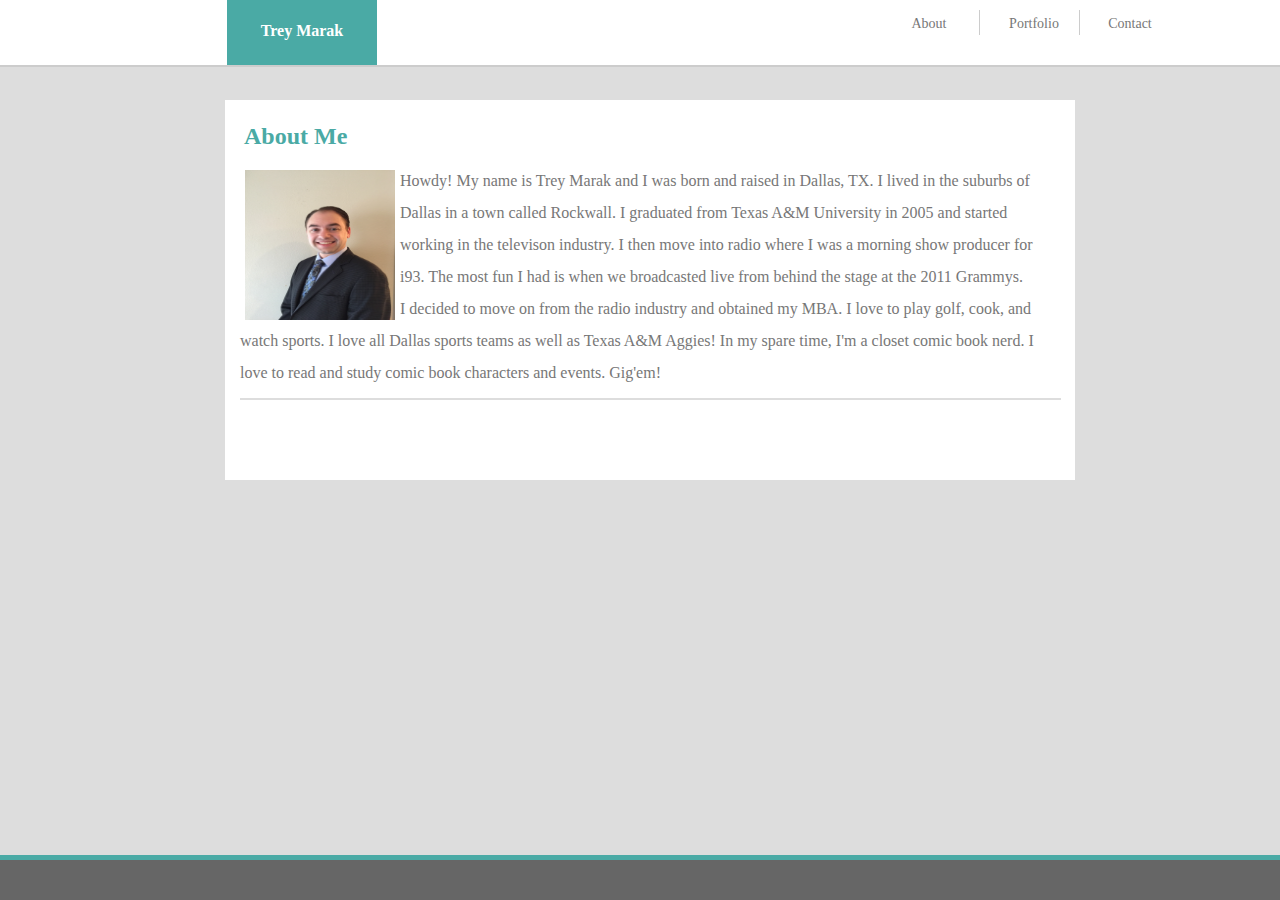
<file: index.html>
<!DOCTYPE html>

<html>

<head>
    <link rel="stylesheet" href="assets/css/reset.css">
    <link rel="stylesheet" href="assets/css/style.css">
    <title>Trey Marak</title>

</head>
<body>


<div class="header">
        <h1>Trey Marak</h1>
        <div class="boxset">
                <a href="#" class="About">About</a>
                <a href="portfolio.html" class="Portfolio">Portfolio</a>
                <a href="contact.html" class="Contact">Contact</a>
        </div>
</div>


    

   <div class="section">
        <h2>About Me</h2>
    <img src="assets/images/IMG_3051.jpg" alt="Treys Photo">
    
    <p>Howdy! My name is Trey Marak and I was born and raised in Dallas, TX. I lived in the suburbs of Dallas in a town called Rockwall. I graduated from Texas A&M University in 2005 and started working in the televison industry. I then move into radio where I was a morning show producer for i93. The most fun I had is when we broadcasted live from behind the stage at the 2011 Grammys.</p>

    <p>I decided to move on from the radio industry and obtained my MBA. I love to play golf, cook, and watch sports. I love all Dallas sports teams as well as Texas A&M Aggies! In my spare time, I'm a closet comic book nerd. I love to read and study comic book characters and events. Gig'em!</p>
   </div>

   <div class="divider"></div>
   
   <div class="line"></div>

   <div class="footer"></div>
   
</body>
</html>
</file>
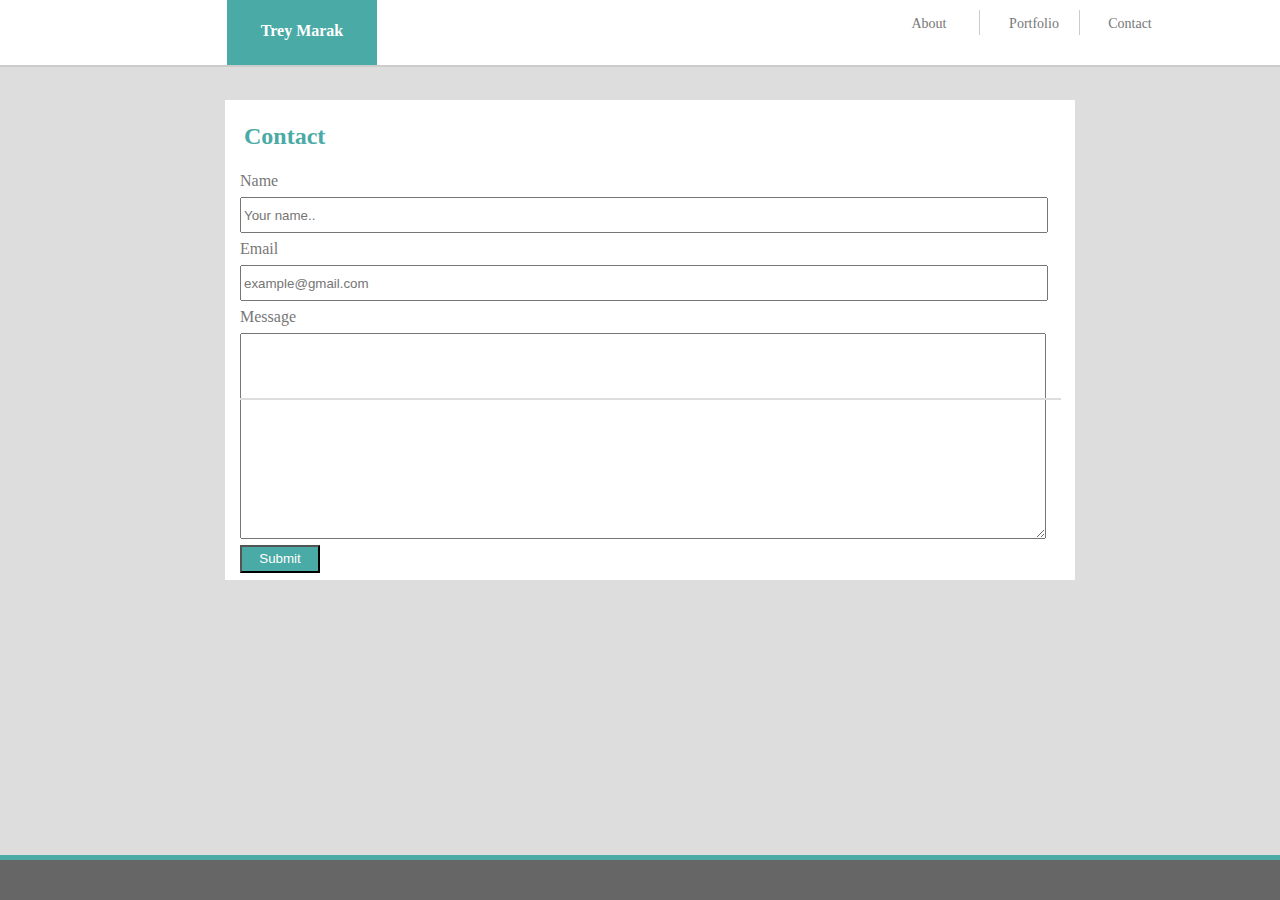
<file: contact.html>
<!DOCTYPE html>

<html>


<head>
        <link rel="stylesheet" href="assets/css/reset.css">
        <link rel="stylesheet" href="assets/css/style.css">
        <title>Trey Marak-Contact</title>

</head>
<body>

    <div class="header">
        <h1>Trey Marak</h1>
    <div class="boxset">
        <a href="index.html" class="About">About</a>
        <a href="portfolio.html" class="Portfolio">Portfolio</a>
        <a href="#" class="Contact">Contact</a>
        </div>
    </div>

    <div class="info">
        <h2>Contact</h2>
           
            <label for="fname">Name</label>
            <input type="text" id="fname" name="firstname" placeholder="Your name..">
            <label for="femail">Email</label>
            <input type="text" id="femail" name="Email" placeholder="example@gmail.com">
            <label for="fmessage">Message</label>
            <textarea id="fmessage" name="Message"></textarea>
            <input type="submit" value="Submit">

       </div>
    
       <div class="divider"></div>
       
       <div class="line"></div>
    
       <div class="footer"></div>

</body>
</html>
</file>
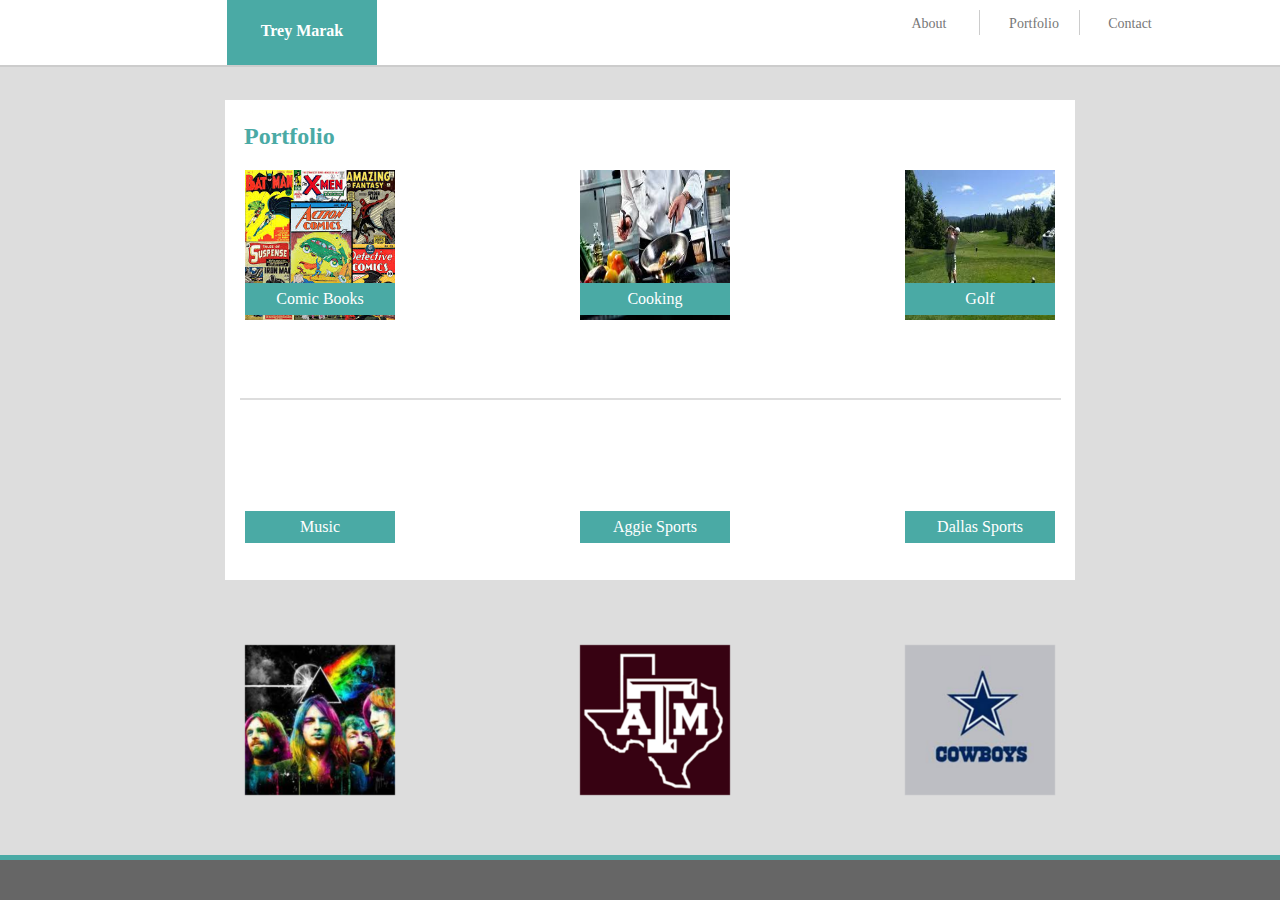
<file: portfolio.html>
<!DOCTYPE html>

<html>

<head>
        <link rel="stylesheet" href="assets/css/reset.css">
        <link rel="stylesheet" href="assets/css/style.css">
        <title>Trey Marak-Portfolio</title>
    
    </head>
    <body>
    
    
    <div class="header">
            <h1>Trey Marak</h1>
            <div class="boxset">
                    
                <a href="index.html" class="About">About</a>
                <a href="#" class="Portfolio">Portfolio</a>
                <a href="contact.html" class="Contact">Contact</a>

            </div>
    </div>
     
    
       <div class="picture">
            <h2>Portfolio</h2>

        <label for="Comic Books">Comic Books</label>
        <img src="assets/images/Comic Books.jpg" alt="Comic Books">

        <label for="Cooking">Cooking</label>
        <img src="assets/images/Cooking.jpg" alt="Cooking">

        <label for="Golf">Golf</label>
        <img src="assets/images/Golf.jpg" alt="Golf">

        <label for="Music">Music</label>
        <img src="assets/images/Music.jpg" alt="Music">

        <label for="Aggie Sports">Aggie Sports</label>
        <img src="assets/images/Aggie Sports.png" alt="Aggie Sports">

        <label for="Dallas Sports">Dallas Sports</label>
        <img src="assets/images/Dallas Sports.jpg" alt="Dallas Sports">

       </div>
    
       <div class="divider"></div>
       
       <div class="line"></div>
    
       <div class="footer"></div>
       
    </body>
</html>
</file>
<file: assets/css/style.css>
/* Stylesheet for index page */

body{
    background-color: #dddddd;
}

h1{
    background-color: #4aaaa5;
    color: white;
    text-align: center;
    position: relative;
    width: 150px;
    height: 50px;
    right: 55px;
    padding-top: 15px;
}
a{
    text-decoration: none;
    color: #777777;
}
.header{
    display: flex;
    justify-content: space-around;
    align-items: center;
    background-color: #ffffff;
    border-bottom: 2px solid #cccccc;
}

.boxset{
    display: flex;
    justify-content: space-between;
    border: 1px solid #666666;
    color: #777777;
    font-size: 14px;
}

.About{
    background-color: #ffffff;
    text-align: center;
    border-right: 1px solid #cccccc;
    position: fixed;
    top: 10px;
    right: 300px;
    width: 100px;
    height: 25px;
    
}

.Portfolio{
    background-color: #ffffff;
    text-align: center;
    border-right: 1px solid #cccccc;
    position: fixed;
    top: 10px;
    right: 200px;
    width: 90px;
    height: 25px;
}
.Contact{
    background-color: #ffffff;
    text-align: center;
    position: fixed;
    top: 10px;
    right: 100px;
    width: 100px;
    height: 25px;
}

.About:hover{

    background-color: #4aaaa5;
    
}

.Portfolio:hover{

    background-color: #4aaaa5;
    
}

.Contact:hover{

    background-color: #4aaaa5;
    
}

h2{
    color: #4aaaa5;
    background-color: #ffffff;
    position: fixed;
    font-family: Georgia;
    font-size: 24px;
    top: 100px;
    left: 225px;
    width: 64.9%;
    height: 50px;
    padding-top: 12px;
    padding-left: 19px;
}

.divider{
    position: fixed;
    left: 240px;
    bottom: 500px;
    width: 64%;
    background-color: #dddddd;
    padding: 1px;
}
.section{
    position: fixed;
    top: 150px;
    left: 225px;
    width: 820px;
    height: 300px;
    background-color: #ffffff;
    color: #777777;
    padding: 15px;
}

img{
    float: left;
    width: 150px;
    height: 150px;
    padding: 5px;
}

.line{
    position: fixed;
    left: 0;
    bottom: 5px;
    width: 100%;
    background-color: #4aaaa5;
    padding: 20px;
}
.footer{
    position: fixed;
    left: 0;
    bottom: 0;
    width: 100%;
    background-color: #666666;
    padding: 20px;

}


/* Stylesheet for contact page */

.info{
    position: fixed;
    top: 150px;
    left: 225px;
    width: 820px;
    height: 400px;
    background-color: #ffffff;
    color: #777777;
    padding: 15px;
}

input{
    width: 800px;
    height: 30px;
}


textarea[id="fmessage"]{

    width: 800px;
    height: 200px;
}

input[type="submit"]{
    
    background-color: #4aaaa5;
    color: white;
    position: relative;
    bottom: 8px;
    width: 80px;
    height: 28px;
}


/* Stylesheet for portfolio page */

.picture{

    position: fixed;
    top: 150px;
    left: 225px;
    width: 820px;
    height: 400px;
    background-color: #ffffff;
    color: #777777;
    padding: 15px;
}

img[alt="Comic Books"]{

    position: fixed;
    z-index: -1;

}

img[alt="Cooking"]{

    position: fixed;
    left: 575px;
    z-index: -1;
}

img[alt="Golf"]{

    position: fixed;
    right: 220px;
    z-index: -1;
}

img[alt="Music"]{

    position: fixed;
    bottom: 100px;
    z-index: -1;
}

img[alt="Aggie Sports"]{

    position: fixed;
    bottom: 100px;
    left: 575px;
    z-index: -1;
}

img[alt="Dallas Sports"]{

    position: fixed;
    bottom: 100px;
    right: 220px;
    z-index: -1;
}

img[alt="Comic Books"]:hover{

background-color: blue;

}

img[alt="Cooking"]:hover{

background-color:yellow;
    
}

img[alt="Golf"]:hover{

background-color: green;
        
}

img[alt="Music"]:hover{

background-color: black;
            
}

img[alt="Aggie Sports"]:hover{

    background-color: maroon;
    
}

img[alt="Dallas Sports"]:hover{

    background-color: royalblue;
    
}

label[for="Comic Books"]{

    background-color: #4aaaa5;
    color: white;
    text-align: center;
    width: 150px;
    position: absolute;
    left: 20px;
    top: 133px;
    
}

label[for="Cooking"]{

    background-color: #4aaaa5;
    color: white;
    text-align: center;
    width: 150px;
    position: absolute;
    left: 355px;
    top: 133px;
}

label[for="Golf"]{

    background-color: #4aaaa5;
    color: white;
    text-align: center;
    width: 150px;
    position: absolute;
    right: 20px;
    top: 133px;
}

label[for="Music"]{

    background-color: #4aaaa5;
    color: white;
    text-align: center;
    width: 150px;
    position: absolute;
    left: 20px;
    bottom: 37px;
}

label[for="Aggie Sports"]{

    background-color: #4aaaa5;
    color: white;
    text-align: center;
    width: 150px;
    position: absolute;
    left: 355px;
    bottom: 37px;
}

label[for="Dallas Sports"]{

    background-color: #4aaaa5;
    color: white;
    text-align: center;
    width: 150px;
    position: absolute;
    right: 20px;
    bottom: 37px;
}
</file>
